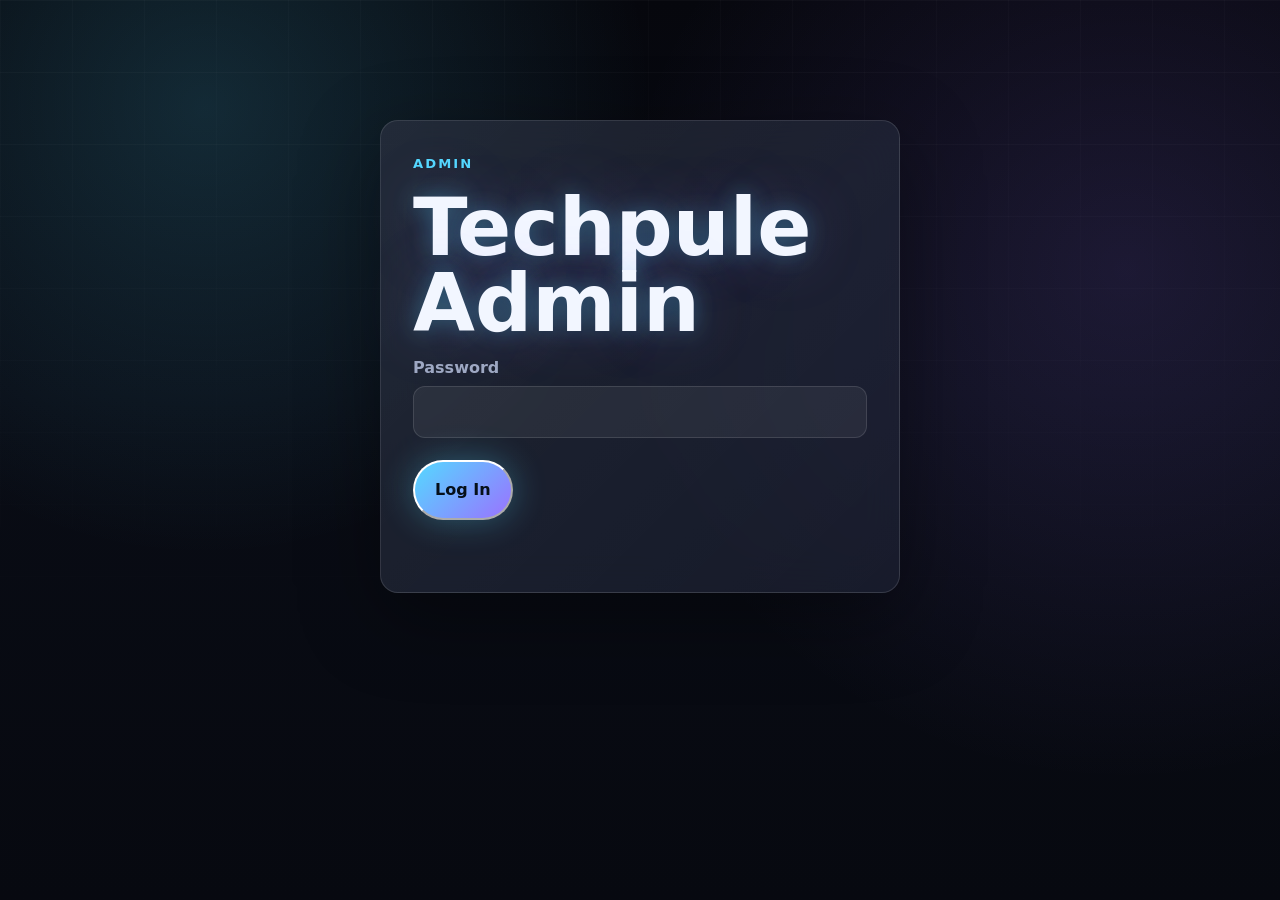
<file: admin.html>
<!doctype html>
<html lang="en">
  <head>
    <meta charset="utf-8" />
    <meta name="viewport" content="width=device-width, initial-scale=1" />
    <meta name="robots" content="noindex" />
    <title>Techpule Admin</title>
    <link rel="stylesheet" href="styles.css?v=20260711-admin-panel" />
  </head>
  <body class="admin-page">
    <main class="admin-shell">
      <section class="admin-login glass-panel" data-login-panel>
        <p class="eyebrow">Admin</p>
        <h1>Techpule Admin</h1>
        <label>
          <span>Password</span>
          <input type="password" data-password autocomplete="current-password" />
        </label>
        <button class="glow-button" type="button" data-login>Log In</button>
        <p class="admin-message" data-login-message></p>
      </section>

      <section class="admin-dashboard" data-dashboard hidden>
        <div class="admin-topbar">
          <div>
            <p class="eyebrow">Dashboard</p>
            <h1>Manage Website</h1>
          </div>
          <div class="admin-actions">
            <a class="outline-button" href="index.html">View Site</a>
            <button class="outline-button" type="button" data-export>Export Backup</button>
            <button class="outline-button" type="button" data-logout>Log Out</button>
          </div>
        </div>

        <div class="admin-tabs" role="tablist">
          <button class="is-active" type="button" data-tab="songs">Songs</button>
          <button type="button" data-tab="voicebanks">Voicebanks</button>
          <button type="button" data-tab="announcements">Announcements</button>
        </div>

        <section class="admin-panel is-active" data-panel="songs">
          <div class="admin-panel-head">
            <h2>Songs</h2>
            <button class="glow-button" type="button" data-add-song>Add Song</button>
          </div>
          <div class="admin-list" data-song-admin-list></div>
        </section>

        <section class="admin-panel" data-panel="voicebanks">
          <div class="admin-panel-head">
            <h2>Voicebanks</h2>
            <button class="glow-button" type="button" data-add-voicebank>Add Voicebank</button>
          </div>
          <div class="admin-list" data-voicebank-admin-list></div>
        </section>

        <section class="admin-panel" data-panel="announcements">
          <div class="admin-panel-head">
            <h2>Announcements</h2>
            <button class="glow-button" type="button" data-add-announcement>Add Announcement</button>
          </div>
          <div class="admin-list" data-announcement-admin-list></div>
        </section>
      </section>
    </main>

    <script src="admin.js?v=20260711-admin-panel"></script>
  </body>
</html>
</file>
<file: styles.css>
:root {
  color-scheme: dark;
  --bg: #070910;
  --bg-soft: #0e1220;
  --panel: rgba(18, 24, 42, 0.66);
  --panel-strong: rgba(28, 34, 58, 0.78);
  --text: #f2f6ff;
  --muted: #9ea8c3;
  --cyan: #54d9ff;
  --violet: #9a72ff;
  --pink: #ff69c8;
  --line: rgba(255, 255, 255, 0.12);
  --shadow: 0 24px 80px rgba(0, 0, 0, 0.38);
  --radius: 18px;
  --header-height: 74px;
  font-family:
    Inter, ui-sans-serif, system-ui, -apple-system, BlinkMacSystemFont, "Segoe UI", sans-serif;
}

* {
  box-sizing: border-box;
}

html {
  scroll-behavior: smooth;
  scroll-padding-top: var(--header-height);
}

body {
  margin: 0;
  min-height: 100vh;
  color: var(--text);
  background:
    radial-gradient(circle at 16% 12%, rgba(84, 217, 255, 0.16), transparent 28rem),
    radial-gradient(circle at 88% 30%, rgba(154, 114, 255, 0.14), transparent 32rem),
    linear-gradient(180deg, #06070d 0%, #090c15 44%, #070910 100%);
  line-height: 1.6;
  overflow-x: hidden;
}

body::before {
  content: "";
  position: fixed;
  inset: 0;
  pointer-events: none;
  background-image:
    linear-gradient(rgba(255, 255, 255, 0.035) 1px, transparent 1px),
    linear-gradient(90deg, rgba(255, 255, 255, 0.025) 1px, transparent 1px);
  background-size: 72px 72px;
  mask-image: linear-gradient(to bottom, rgba(0, 0, 0, 0.8), transparent 85%);
}

img {
  display: block;
  max-width: 100%;
}

a {
  color: inherit;
  text-decoration: none;
}

.text-link {
  color: var(--cyan);
  font-weight: 800;
  text-decoration: underline;
  text-underline-offset: 0.22em;
}

button,
input {
  font: inherit;
}

button {
  cursor: pointer;
}

iframe {
  width: 100%;
  border: 0;
  border-radius: 14px;
  background: #111827;
}

::selection {
  color: #050712;
  background: var(--cyan);
}

::-webkit-scrollbar {
  width: 12px;
}

::-webkit-scrollbar-track {
  background: #070910;
}

::-webkit-scrollbar-thumb {
  background: linear-gradient(var(--cyan), var(--violet));
  border: 3px solid #070910;
  border-radius: 999px;
}

.skip-link {
  position: fixed;
  top: 1rem;
  left: 1rem;
  z-index: 1000;
  transform: translateY(-150%);
  padding: 0.7rem 1rem;
  border-radius: 999px;
  background: var(--cyan);
  color: #041018;
  font-weight: 800;
  transition: transform 0.2s ease;
}

.skip-link:focus {
  transform: translateY(0);
}

.site-header {
  position: fixed;
  top: 0;
  right: 0;
  left: 0;
  z-index: 50;
  border-bottom: 1px solid rgba(255, 255, 255, 0.08);
  background: rgba(6, 8, 15, 0.72);
  backdrop-filter: blur(22px);
}

.nav {
  display: flex;
  align-items: center;
  justify-content: space-between;
  width: min(1180px, calc(100% - 32px));
  height: var(--header-height);
  margin: 0 auto;
}

.brand,
.nav-links,
.social-grid,
.site-footer div {
  display: flex;
  align-items: center;
}

.brand {
  gap: 0.7rem;
  font-weight: 900;
  letter-spacing: 0.08em;
  text-transform: uppercase;
}

.brand-mark {
  width: 26px;
  aspect-ratio: 1;
  border-radius: 9px;
  background:
    linear-gradient(135deg, rgba(84, 217, 255, 0.95), rgba(154, 114, 255, 0.95)),
    #54d9ff;
  box-shadow: 0 0 28px rgba(84, 217, 255, 0.48);
}

.nav-links {
  gap: 0.35rem;
}

.nav-links a {
  padding: 0.6rem 0.85rem;
  border-radius: 999px;
  color: var(--muted);
  font-size: 0.94rem;
  transition:
    color 0.2s ease,
    background 0.2s ease,
    transform 0.2s ease;
}

.nav-links a:hover,
.nav-links a:focus-visible {
  color: var(--text);
  background: rgba(255, 255, 255, 0.08);
  transform: translateY(-1px);
}

.nav-toggle {
  display: none;
  width: 44px;
  height: 44px;
  border: 1px solid var(--line);
  border-radius: 14px;
  background: rgba(255, 255, 255, 0.06);
}

.nav-toggle span {
  display: block;
  width: 18px;
  height: 2px;
  margin: 4px auto;
  border-radius: 2px;
  background: var(--text);
}

.section {
  width: min(1180px, calc(100% - 32px));
  margin: 0 auto;
  padding: 7rem 0;
}

.hero {
  position: relative;
  display: grid;
  align-items: center;
  width: 100%;
  min-height: 100svh;
  padding: var(--header-height) max(16px, calc((100vw - 1180px) / 2)) 7vh;
  overflow: hidden;
}

.hero-bg {
  position: absolute;
  inset: 0;
  z-index: -3;
  width: 100%;
  height: 100%;
  object-fit: cover;
  opacity: 0.58;
}

.hero::after {
  content: "";
  position: absolute;
  inset: 0;
  z-index: -2;
  background:
    linear-gradient(90deg, rgba(7, 9, 16, 0.9), rgba(7, 9, 16, 0.44) 52%, rgba(7, 9, 16, 0.86)),
    linear-gradient(180deg, rgba(7, 9, 16, 0.14), #070910 96%);
}

.hero-grid {
  position: absolute;
  inset: auto 0 0;
  z-index: -1;
  height: 34vh;
  background:
    linear-gradient(rgba(84, 217, 255, 0.18) 1px, transparent 1px),
    linear-gradient(90deg, rgba(154, 114, 255, 0.16) 1px, transparent 1px);
  background-size: 48px 48px;
  transform: perspective(620px) rotateX(64deg) translateY(14vh);
  transform-origin: bottom;
}

.hero-content {
  max-width: 850px;
  padding-top: 4rem;
}

.eyebrow,
.date,
.player-label,
.meta {
  color: var(--muted);
  font-size: 0.82rem;
}

.eyebrow {
  margin: 0 0 1rem;
  color: var(--cyan);
  font-weight: 800;
  letter-spacing: 0.16em;
  text-transform: uppercase;
}

h1,
h2,
h3,
p {
  margin-top: 0;
}

h1 {
  margin-bottom: 0.8rem;
  font-size: clamp(4rem, 13vw, 10rem);
  line-height: 0.88;
  letter-spacing: 0;
  text-shadow:
    0 0 22px rgba(84, 217, 255, 0.32),
    0 0 62px rgba(154, 114, 255, 0.26);
}

.hero-subtitle {
  max-width: 780px;
  color: #dbe5ff;
  font-size: clamp(1.05rem, 2vw, 1.55rem);
}

.glow-button,
.outline-button,
.social-grid a {
  display: inline-flex;
  align-items: center;
  justify-content: center;
  min-height: 48px;
  border-radius: 999px;
  font-weight: 800;
  transition:
    transform 0.2s ease,
    box-shadow 0.2s ease,
    border-color 0.2s ease,
    background 0.2s ease;
}

.glow-button {
  margin-top: 1.4rem;
  padding: 0.95rem 1.25rem;
  color: #06101a;
  background: linear-gradient(135deg, var(--cyan), var(--violet));
  box-shadow: 0 0 34px rgba(84, 217, 255, 0.32);
}

.glow-button:hover,
.outline-button:hover,
.social-grid a:hover {
  transform: translateY(-2px);
  box-shadow: 0 0 36px rgba(154, 114, 255, 0.28);
}

.hero-meter {
  position: absolute;
  right: max(16px, calc((100vw - 1180px) / 2));
  bottom: 9vh;
  display: flex;
  align-items: end;
  gap: 0.4rem;
  height: 86px;
}

.hero-meter span {
  width: 8px;
  min-height: 20px;
  border-radius: 99px;
  background: linear-gradient(var(--cyan), var(--violet));
  box-shadow: 0 0 22px rgba(84, 217, 255, 0.35);
  animation: meter 1.2s ease-in-out infinite alternate;
}

.hero-meter span:nth-child(2) { animation-delay: 0.18s; }
.hero-meter span:nth-child(3) { animation-delay: 0.32s; }
.hero-meter span:nth-child(4) { animation-delay: 0.08s; }
.hero-meter span:nth-child(5) { animation-delay: 0.24s; }
.hero-meter span:nth-child(6) { animation-delay: 0.42s; }

.section-heading {
  max-width: 770px;
  margin-bottom: 2rem;
}

h2 {
  margin-bottom: 0.9rem;
  font-size: clamp(2rem, 4.6vw, 4.3rem);
  line-height: 1;
  letter-spacing: 0;
}

h3 {
  margin-bottom: 0.55rem;
  font-size: 1.45rem;
  line-height: 1.15;
}

.title-tag {
  display: inline-flex;
  vertical-align: middle;
  margin-left: 0.35rem;
  padding: 0.18rem 0.5rem;
  border: 1px solid rgba(84, 217, 255, 0.32);
  border-radius: 999px;
  color: var(--cyan);
  background: rgba(84, 217, 255, 0.09);
  font-size: 0.72rem;
  font-weight: 800;
}

p {
  color: #c7d0e8;
}

.about-layout {
  display: grid;
  grid-template-columns: minmax(0, 1.2fr) minmax(300px, 0.8fr);
  gap: 1rem;
}

.glass-panel,
.project-card,
.voice-card,
.timeline-item,
.player {
  border: 1px solid var(--line);
  background:
    linear-gradient(135deg, rgba(255, 255, 255, 0.08), rgba(255, 255, 255, 0.035)),
    var(--panel);
  box-shadow: var(--shadow);
  backdrop-filter: blur(22px);
}

.glass-panel {
  padding: clamp(1.2rem, 3vw, 2rem);
  border-radius: var(--radius);
}

.glass-panel p:last-child,
.card-body p:last-child {
  margin-bottom: 0;
}

.stats-grid {
  display: grid;
  grid-template-columns: repeat(2, minmax(0, 1fr));
  gap: 1rem;
}

.stats-grid div {
  min-height: 132px;
  padding: 1.2rem;
  border: 1px solid var(--line);
  border-radius: var(--radius);
  background: rgba(255, 255, 255, 0.045);
}

.stats-grid strong,
.stats-grid span {
  display: block;
}

.stats-grid strong {
  margin-bottom: 0.45rem;
  color: var(--text);
  font-size: 1.4rem;
}

.stats-grid span {
  color: var(--muted);
}

.card-grid {
  display: grid;
  gap: 1rem;
}

.music-grid {
  grid-template-columns: 1fr;
}

.project-card {
  display: grid;
  grid-template-columns: 330px minmax(0, 1fr);
  overflow: hidden;
  border-radius: var(--radius);
}

.project-card > img,
.voice-card > img {
  width: 100%;
  height: 100%;
  min-height: 310px;
  object-fit: cover;
}

.card-body {
  padding: clamp(1rem, 3vw, 1.5rem);
}

.embed-row {
  display: grid;
  grid-template-columns: minmax(0, 1.1fr) minmax(0, 0.9fr);
  gap: 0.8rem;
  margin-top: 1.1rem;
}

.embed-row iframe:first-child {
  aspect-ratio: 16 / 9;
}

.embed-row iframe:last-child {
  height: 152px;
}

.placeholder-embeds {
  align-items: stretch;
}

.embed-placeholder {
  display: grid;
  min-height: 120px;
  place-items: center;
  padding: 1rem;
  border: 1px dashed rgba(84, 217, 255, 0.36);
  border-radius: 14px;
  color: var(--muted);
  background: rgba(255, 255, 255, 0.045);
  text-align: center;
}

.song-actions {
  display: flex;
  flex-wrap: wrap;
  gap: 0.75rem;
  margin-top: 1rem;
}

.show-all-button {
  margin: 1.5rem auto 0;
}

.voicebank-grid {
  grid-template-columns: repeat(3, minmax(0, 1fr));
  align-items: start;
}

.voice-card {
  display: grid;
  grid-template-rows: 34% 66%;
  aspect-ratio: 1;
  border-radius: var(--radius);
  overflow: hidden;
  min-height: 0;
}

.voice-card > img {
  min-height: 0;
  aspect-ratio: auto;
}

.voice-card .card-body {
  display: flex;
  min-height: 0;
  flex-direction: column;
}

.card-topline {
  display: flex;
  align-items: center;
  justify-content: space-between;
  gap: 1rem;
  margin-bottom: 0.8rem;
  color: var(--muted);
}

.spec-list {
  display: grid;
  gap: 0.38rem;
  max-height: 148px;
  margin: 0.8rem 0 0.7rem;
  padding-right: 0.35rem;
  overflow: auto;
}

.spec-list div {
  display: grid;
  grid-template-columns: minmax(92px, 0.72fr) minmax(0, 1.28fr);
  gap: 0.55rem;
  padding-bottom: 0.38rem;
  border-bottom: 1px solid rgba(255, 255, 255, 0.08);
}

.spec-list dt,
.spec-list dd {
  margin: 0;
  font-size: 0.78rem;
  line-height: 1.28;
}

.spec-list dt {
  color: var(--muted);
  font-weight: 800;
}

.spec-list dd {
  color: #d8e1f8;
}

.badge,
.status {
  display: inline-flex;
  align-items: center;
  min-height: 28px;
  padding: 0.25rem 0.7rem;
  border: 1px solid rgba(84, 217, 255, 0.32);
  border-radius: 999px;
  color: var(--cyan);
  background: rgba(84, 217, 255, 0.09);
  font-size: 0.78rem;
  font-weight: 800;
}

.outline-button {
  margin-top: 0.6rem;
  padding: 0.75rem 1rem;
  border: 1px solid rgba(84, 217, 255, 0.36);
  color: var(--text);
  background: rgba(255, 255, 255, 0.045);
}

.download-button {
  width: 100%;
  margin-top: auto;
  border-color: rgba(84, 217, 255, 0.58);
  background:
    linear-gradient(135deg, rgba(84, 217, 255, 0.18), rgba(154, 114, 255, 0.16)),
    rgba(255, 255, 255, 0.06);
  box-shadow: 0 0 22px rgba(84, 217, 255, 0.12);
}

.admin-page {
  min-height: 100vh;
}

.admin-shell {
  width: min(1180px, calc(100% - 32px));
  margin: 0 auto;
  padding: 3rem 0;
}

.admin-login {
  max-width: 520px;
  margin: 8vh auto 0;
}

.admin-login h1,
.admin-topbar h1 {
  font-size: clamp(2.4rem, 7vw, 5rem);
  line-height: 0.95;
}

.admin-login label,
.admin-card label {
  display: grid;
  gap: 0.35rem;
  color: var(--muted);
  font-weight: 800;
}

.admin-login input,
.admin-card input,
.admin-card textarea {
  width: 100%;
  border: 1px solid var(--line);
  border-radius: 12px;
  padding: 0.75rem 0.85rem;
  color: var(--text);
  background: rgba(255, 255, 255, 0.06);
}

.admin-card textarea {
  min-height: 110px;
  resize: vertical;
}

.admin-message {
  min-height: 1.5rem;
  margin-top: 1rem;
}

.admin-topbar,
.admin-panel-head,
.admin-card-head,
.admin-actions {
  display: flex;
  align-items: center;
  justify-content: space-between;
  gap: 1rem;
}

.admin-topbar {
  margin-bottom: 1.5rem;
}

.admin-actions {
  flex-wrap: wrap;
}

.admin-tabs {
  display: flex;
  flex-wrap: wrap;
  gap: 0.6rem;
  margin-bottom: 1rem;
}

.admin-tabs button,
.admin-card-head button {
  border: 1px solid var(--line);
  border-radius: 999px;
  padding: 0.65rem 0.9rem;
  color: var(--text);
  background: rgba(255, 255, 255, 0.06);
}

.admin-tabs button.is-active {
  color: #06101a;
  background: var(--cyan);
}

.admin-panel {
  display: none;
}

.admin-panel.is-active {
  display: block;
}

.admin-list {
  display: grid;
  gap: 1rem;
}

.admin-card {
  display: grid;
  gap: 1rem;
  padding: 1rem;
  border: 1px solid var(--line);
  border-radius: var(--radius);
  background: rgba(255, 255, 255, 0.055);
  box-shadow: var(--shadow);
}

.admin-form-grid {
  display: grid;
  grid-template-columns: repeat(2, minmax(0, 1fr));
  gap: 1rem;
}

.check-row {
  display: flex !important;
  align-items: center;
  grid-template-columns: none !important;
  gap: 0.6rem !important;
}

.check-row input {
  width: auto;
}

.timeline {
  position: relative;
  display: grid;
  gap: 1rem;
}

.timeline::before {
  content: "";
  position: absolute;
  top: 8px;
  bottom: 8px;
  left: 12px;
  width: 2px;
  background: linear-gradient(var(--cyan), var(--violet), transparent);
}

.timeline-item {
  position: relative;
  margin-left: 2.5rem;
  padding: 1.25rem;
  border-radius: var(--radius);
}

.timeline-item::before {
  content: "";
  position: absolute;
  top: 1.45rem;
  left: -2.15rem;
  width: 14px;
  aspect-ratio: 1;
  border-radius: 50%;
  background: var(--cyan);
  box-shadow: 0 0 22px rgba(84, 217, 255, 0.72);
}

.timeline-item time {
  display: inline-flex;
  margin-right: 0.65rem;
  color: var(--muted);
  font-size: 0.9rem;
}

.status.progress {
  border-color: rgba(154, 114, 255, 0.36);
  color: #c4b2ff;
  background: rgba(154, 114, 255, 0.12);
}

.status.soon {
  border-color: rgba(255, 105, 200, 0.34);
  color: #ffb7e5;
  background: rgba(255, 105, 200, 0.12);
}

.social-grid {
  flex-wrap: wrap;
  gap: 0.85rem;
}

.social-grid a {
  min-width: 136px;
  padding: 0.85rem 1rem;
  border: 1px solid var(--line);
  background: rgba(255, 255, 255, 0.055);
}

.contact-card {
  display: inline-grid;
  gap: 0.2rem;
  margin-top: 1rem;
  padding: 1rem 1.15rem;
  border: 1px solid var(--line);
  border-radius: var(--radius);
  background: rgba(255, 255, 255, 0.055);
  box-shadow: var(--shadow);
}

.contact-card span {
  color: var(--muted);
  font-size: 0.82rem;
}

.contact-card strong {
  font-size: 1.25rem;
}

.player {
  position: fixed;
  right: 1rem;
  bottom: 1rem;
  z-index: 60;
  width: min(420px, calc(100vw - 2rem));
  padding: 0.85rem;
  border-radius: 20px;
  transition:
    transform 0.25s ease,
    width 0.25s ease;
}

.player.is-minimized {
  width: min(270px, calc(100vw - 2rem));
}

.player.is-minimized .player-controls,
.player.is-minimized .progress-wrap,
.player.is-minimized .volume-wrap,
.player.is-minimized .queue-tools,
.player.is-minimized .playlist {
  display: none;
}

.player-main,
.player-controls,
.progress-wrap,
.volume-wrap,
.playlist button {
  display: flex;
  align-items: center;
}

.player-main {
  gap: 0.75rem;
}

.player-main img {
  width: 58px;
  aspect-ratio: 1;
  border-radius: 14px;
  object-fit: cover;
}

.player-copy {
  min-width: 0;
  flex: 1;
}

.player-copy strong,
.player-label {
  display: block;
}

.player-copy strong {
  overflow: hidden;
  white-space: nowrap;
  text-overflow: ellipsis;
}

.player-controls {
  justify-content: center;
  gap: 0.5rem;
  margin: 0.75rem 0 0.6rem;
}

.icon-button,
.play-button {
  display: inline-grid;
  place-items: center;
  border: 1px solid var(--line);
  color: var(--text);
  background: rgba(255, 255, 255, 0.06);
}

.icon-button {
  width: 44px;
  height: 38px;
  border-radius: 13px;
  font-size: 0.74rem;
  font-weight: 800;
}

.play-button {
  min-width: 58px;
  height: 48px;
  padding: 0 0.75rem;
  border-radius: 999px;
  background: linear-gradient(135deg, var(--cyan), var(--violet));
  color: #06101a;
  font-weight: 900;
  box-shadow: 0 0 26px rgba(84, 217, 255, 0.26);
}

.icon-button.is-active {
  color: #06101a;
  background: var(--cyan);
}

.progress-wrap,
.volume-wrap {
  gap: 0.7rem;
  color: var(--muted);
  font-size: 0.8rem;
}

.progress-wrap input,
.volume-wrap input {
  width: 100%;
  accent-color: var(--cyan);
}

.playlist {
  max-height: 132px;
  margin: 0.75rem 0 0;
  padding: 0;
  overflow: auto;
  list-style: none;
}

.playlist li + li {
  margin-top: 0.35rem;
}

.playlist li {
  display: grid;
  grid-template-columns: minmax(0, 1fr) auto;
  gap: 0.35rem;
}

.playlist button {
  width: 100%;
  gap: 0.55rem;
  padding: 0.55rem;
  border: 1px solid transparent;
  border-radius: 12px;
  color: var(--muted);
  background: transparent;
  text-align: left;
}

.playlist button:hover,
.playlist button.is-current {
  color: var(--text);
  border-color: var(--line);
  background: rgba(255, 255, 255, 0.06);
}

.playlist img {
  width: 34px;
  aspect-ratio: 1;
  border-radius: 9px;
  object-fit: cover;
}

.queue-tools {
  display: flex;
  justify-content: flex-end;
  margin-top: 0.65rem;
}

.queue-tools .outline-button,
.queue-remove {
  min-height: 34px;
  padding: 0.35rem 0.55rem;
  font-size: 0.74rem;
}

.queue-remove {
  border: 1px solid var(--line);
  border-radius: 10px;
  color: var(--muted);
  background: rgba(255, 255, 255, 0.04);
}

.site-footer {
  display: flex;
  align-items: center;
  justify-content: space-between;
  gap: 1rem;
  width: min(1180px, calc(100% - 32px));
  margin: 0 auto;
  padding: 3rem 0 9rem;
  color: var(--muted);
}

.site-footer p {
  margin: 0;
}

.site-footer div {
  gap: 1rem;
}

.site-footer a {
  color: #cdd8f7;
}

.reveal {
  opacity: 0;
  transform: translateY(18px);
  transition:
    opacity 0.65s ease,
    transform 0.65s ease;
}

.reveal.is-visible {
  opacity: 1;
  transform: translateY(0);
}

@keyframes meter {
  from { height: 24px; }
  to { height: 86px; }
}

@media (prefers-reduced-motion: reduce) {
  *,
  *::before,
  *::after {
    scroll-behavior: auto !important;
    animation-duration: 0.01ms !important;
    animation-iteration-count: 1 !important;
    transition-duration: 0.01ms !important;
  }
}

@media (max-width: 900px) {
  .nav-toggle {
    display: block;
  }

  .nav-links {
    position: absolute;
    top: calc(var(--header-height) + 0.5rem);
    right: 1rem;
    left: 1rem;
    display: grid;
    padding: 0.7rem;
    border: 1px solid var(--line);
    border-radius: 18px;
    background: rgba(9, 12, 22, 0.94);
    box-shadow: var(--shadow);
    backdrop-filter: blur(20px);
    opacity: 0;
    pointer-events: none;
    transform: translateY(-8px);
    transition:
      opacity 0.2s ease,
      transform 0.2s ease;
  }

  .nav-links.is-open {
    opacity: 1;
    pointer-events: auto;
    transform: translateY(0);
  }

  .nav-links a {
    padding: 0.85rem 1rem;
  }

  .about-layout,
  .project-card,
  .embed-row,
  .voicebank-grid {
    grid-template-columns: 1fr;
  }

  .project-card > img {
    max-height: 420px;
  }
}

@media (max-width: 720px) {
  .section {
    padding: 5rem 0;
  }

  .hero {
    min-height: 92svh;
  }

  .hero-content {
    padding-top: 1rem;
  }

  .hero-meter {
    display: none;
  }

  .stats-grid {
    grid-template-columns: 1fr;
  }

  .voice-card {
    aspect-ratio: auto;
    min-height: 560px;
  }

  .player {
    right: 0.65rem;
    bottom: 0.65rem;
    width: calc(100vw - 1.3rem);
  }

  .site-footer {
    flex-direction: column;
    align-items: flex-start;
  }
}

@media (max-width: 480px) {
  .brand {
    letter-spacing: 0.04em;
  }

  .section,
  .nav,
  .site-footer {
    width: min(100% - 24px, 1180px);
  }

  .hero {
    padding-right: 12px;
    padding-left: 12px;
  }

  .card-body,
  .timeline-item {
    padding: 1rem;
  }

  .timeline-item {
    margin-left: 1.7rem;
  }

  .timeline::before {
    left: 6px;
  }

  .timeline-item::before {
    left: -1.65rem;
  }

  .social-grid a {
    width: 100%;
  }
}
</file>
